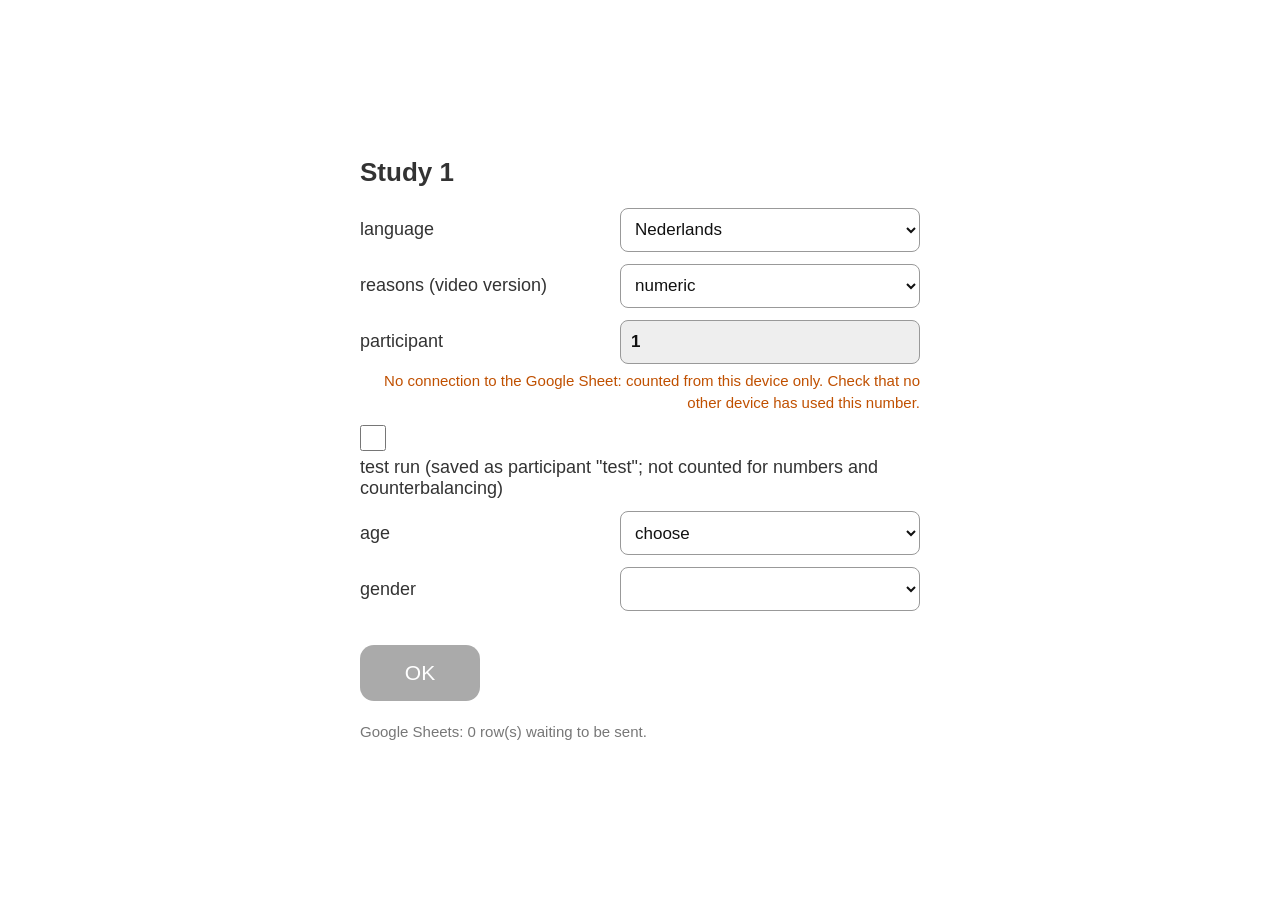
<file: docs/index.html>
<!doctype html>
<html lang="nl">
<head>
<meta charset="utf-8">
<meta name="viewport" content="width=device-width, initial-scale=1, maximum-scale=1, user-scalable=no, viewport-fit=cover">
<meta name="apple-mobile-web-app-capable" content="yes">
<meta name="mobile-web-app-capable" content="yes">
<meta name="apple-mobile-web-app-status-bar-style" content="black">
<meta name="robots" content="noindex, nofollow">
<title>Study 1</title>
<link rel="icon" href="data:,">
<link rel="stylesheet" href="style.css">
</head>
<body>
<!-- Study 1 - belief revision task, web version of Study1_PsychoPy/study1_task.py.
     Texts and settings: config.js (exported from the PsychoPy script);
     data storage and Google Sheets: data.js; the task itself: app.js. -->
<div id="viewport"><div id="stage"></div></div>
<script src="config.js"></script>
<script src="data.js"></script>
<script src="app.js"></script>
</body>
</html>
</file>
<file: docs/style.css>
/* The task is laid out on a 1366 x 1024 stage (iPad, landscape) that is
   scaled to fit the screen, as in the PsychoPy version (1 'height' unit =
   1024 px). */
html, body {
  margin: 0;
  height: 100%;
  background: #ffffff;
  overflow: hidden;
  font-family: Arial, Helvetica, sans-serif;
  -webkit-user-select: none;
  user-select: none;
  -webkit-touch-callout: none;
  -webkit-tap-highlight-color: transparent;
  touch-action: none;
}
#viewport {
  position: fixed;
  top: 0; right: 0; bottom: 0; left: 0;
  display: flex;
  align-items: center;
  justify-content: center;
  background: #ffffff;
}
#stage {
  position: relative;
  width: 1366px;
  height: 1024px;
  flex: none;
  background: #ffffff;
  overflow: hidden;
  transform-origin: center center;
}
#stage * { box-sizing: border-box; }

/* positioned elements: (left, top) is the anchor point */
.at { position: absolute; transform: translate(-50%, -50%); }
.at.top { transform: translate(-50%, 0); }
.at.right { transform: translate(-100%, -50%); }

.txt { white-space: pre-wrap; text-align: center; line-height: 1.2; color: #111111; }
.child-q { font-weight: bold; color: #111111; }
.exp { color: var(--exp, #a3a3a3); font-style: italic; }
.say { display: none; }
.help-on .say { display: block; }

.img { display: block; pointer-events: none; }
.rounded { border-radius: 12px; }

.btn {
  position: absolute;
  transform: translate(-50%, -50%);
  height: 56px;
  padding: 0 34px;
  border-radius: 14px;
  background: #111111;
  color: #ffffff;
  font-size: 21px;
  display: flex;
  align-items: center;
  justify-content: center;
  white-space: nowrap;
  cursor: pointer;
}
.btn.disabled { background: #aaaaaa !important; pointer-events: none; }

#help {
  position: absolute;
  width: 45px;
  height: 45px;
  border-radius: 50%;
  border: 2px solid #a3a3a3;
  color: #a3a3a3;
  background: #ffffff;
  font: bold 30px Arial, sans-serif;
  display: flex;
  align-items: center;
  justify-content: center;
  transform: translate(-50%, -50%);
  cursor: pointer;
  z-index: 50;
}
.help-on #help { background: #a3a3a3; color: #ffffff; }
#help::after { content: ''; position: absolute; top: -14px; right: -14px; bottom: -14px; left: -14px; } /* bigger tap area */
#back {  /* go back one screen (experimenter) */
  position: absolute;
  width: 45px;
  height: 45px;
  border-radius: 50%;
  border: 2px solid #a3a3a3;
  color: #a3a3a3;
  background: #ffffff;
  font: bold 28px Arial, sans-serif;
  display: flex;
  align-items: center;
  justify-content: center;
  transform: translate(-50%, -50%);
  cursor: pointer;
  z-index: 50;
}
#back::after { content: ''; position: absolute; top: -10px; right: -14px; bottom: -10px; left: -14px; }

svg.layer { position: absolute; left: 0; top: 0; width: 1366px; height: 1024px; pointer-events: none; overflow: visible; }

.hit { position: absolute; transform: translate(-50%, -50%); cursor: pointer; }

.shake { animation: shake 0.6s linear; }
@keyframes shake {  /* margin, so it combines with the centring transform */
  0%, 100% { margin-left: 0; }
  10%, 30%, 50%, 70%, 90% { margin-left: -15px; }
  20%, 40%, 60%, 80% { margin-left: 15px; }
}
.faded { opacity: 0.25; }

/* video */
.video-box { position: absolute; transform: translate(-50%, -50%); background: #111111;
             overflow: hidden; }
.video-box video, .video-box img { width: 100%; height: 100%; object-fit: contain; display: block; }
.play { position: absolute; left: 50%; top: 50%; width: 123px; height: 123px; border-radius: 50%;
        transform: translate(-50%, -50%); background: rgba(0, 0, 0, 0.55); pointer-events: none; }
.play::after { content: ''; position: absolute; left: 46px; top: 31px; border-style: solid;
               border-width: 31px 0 31px 53px; border-color: transparent transparent transparent #ffffff; }

/* start form (experimenter): shown at normal size on any screen (phones
   too), outside the scaled stage */
.form-page { position: fixed; top: 0; right: 0; bottom: 0; left: 0; overflow-y: auto;
             -webkit-overflow-scrolling: touch; background: #ffffff; z-index: 60;
             -webkit-user-select: auto; user-select: auto; -webkit-touch-callout: default;
             display: flex; justify-content: center; align-items: center;
             padding: max(16px, env(safe-area-inset-top, 0px))
                      max(16px, env(safe-area-inset-right, 0px))
                      max(16px, env(safe-area-inset-bottom, 0px))
                      max(16px, env(safe-area-inset-left, 0px));
             touch-action: auto; }
.form { width: min(560px, 100%); font-size: 18px; color: #333333; margin: auto; }
.form h1 { font-size: 26px; margin: 0 0 20px; }
.form label { display: flex; flex-wrap: wrap; align-items: center; justify-content: space-between;
              gap: 6px 16px; margin: 12px 0; }
.form select, .form input { font-size: 17px; /* 16 px or more: iPhones don't zoom in */
                            width: min(300px, 100%); min-height: 44px; padding: 6px 10px;
                            border: 1px solid #999999; border-radius: 8px; background: #ffffff;
                            color: #111111; -webkit-user-select: text; user-select: text;
                            touch-action: auto; }
.form *, .form-page { box-sizing: border-box; }
@media (max-width: 520px) {  /* narrow screens: label above its box */
  .form label { flex-direction: column; align-items: stretch; }
  .form select, .form input { width: 100%; }
}
.form .note { font-size: 15px; color: #777777; margin-top: 20px; line-height: 1.45; }
.form .note a { color: #555555; }
.form #f-participant { background: #eeeeee; font-weight: bold; }
.form #f-source { margin-top: -6px; text-align: right; }
.form #f-source.warn { color: #c05000; }
.form label.check { justify-content: flex-start; flex-direction: row; align-items: center; }
.form label.check input { width: 26px; min-height: 26px; height: 26px; margin: 0; }
.form .start { position: static; transform: none; margin-top: 22px; display: inline-flex;
               min-width: 120px; }

/* during the task, phones held upright are asked to turn sideways */
#rotate { display: none; }
@media (orientation: portrait) and (max-width: 700px) {
  .running #rotate { display: flex; position: fixed; top: 0; right: 0; bottom: 0; left: 0;
                     z-index: 70; background: #ffffff;
                     align-items: center; justify-content: center; text-align: center;
                     padding: 24px; font-size: 22px; color: #333333; line-height: 1.5; }
}
</file>
<file: Study1_Web/style.css>
/* The task is laid out on a 1366 x 1024 stage (iPad, landscape) that is
   scaled to fit the screen, as in the PsychoPy version (1 'height' unit =
   1024 px). */
html, body {
  margin: 0;
  height: 100%;
  background: #ffffff;
  overflow: hidden;
  font-family: Arial, Helvetica, sans-serif;
  -webkit-user-select: none;
  user-select: none;
  -webkit-touch-callout: none;
  -webkit-tap-highlight-color: transparent;
  touch-action: none;
}
#viewport {
  position: fixed;
  top: 0; right: 0; bottom: 0; left: 0;
  display: flex;
  align-items: center;
  justify-content: center;
  background: #ffffff;
}
#stage {
  position: relative;
  width: 1366px;
  height: 1024px;
  flex: none;
  background: #ffffff;
  overflow: hidden;
  transform-origin: center center;
}
#stage * { box-sizing: border-box; }

/* positioned elements: (left, top) is the anchor point */
.at { position: absolute; transform: translate(-50%, -50%); }
.at.top { transform: translate(-50%, 0); }
.at.right { transform: translate(-100%, -50%); }

.txt { white-space: pre-wrap; text-align: center; line-height: 1.2; color: #111111; }
.child-q { font-weight: bold; color: #111111; }
.exp { color: var(--exp, #a3a3a3); font-style: italic; }
.say { display: none; }
.help-on .say { display: block; }

.img { display: block; pointer-events: none; }
.rounded { border-radius: 12px; }

.btn {
  position: absolute;
  transform: translate(-50%, -50%);
  height: 56px;
  padding: 0 34px;
  border-radius: 14px;
  background: #111111;
  color: #ffffff;
  font-size: 21px;
  display: flex;
  align-items: center;
  justify-content: center;
  white-space: nowrap;
  cursor: pointer;
}
.btn.disabled { background: #aaaaaa !important; pointer-events: none; }

#help {
  position: absolute;
  width: 45px;
  height: 45px;
  border-radius: 50%;
  border: 2px solid #a3a3a3;
  color: #a3a3a3;
  background: #ffffff;
  font: bold 30px Arial, sans-serif;
  display: flex;
  align-items: center;
  justify-content: center;
  transform: translate(-50%, -50%);
  cursor: pointer;
  z-index: 50;
}
.help-on #help { background: #a3a3a3; color: #ffffff; }
#help::after { content: ''; position: absolute; top: -14px; right: -14px; bottom: -14px; left: -14px; } /* bigger tap area */
#back {  /* go back one screen (experimenter) */
  position: absolute;
  width: 45px;
  height: 45px;
  border-radius: 50%;
  border: 2px solid #a3a3a3;
  color: #a3a3a3;
  background: #ffffff;
  font: bold 28px Arial, sans-serif;
  display: flex;
  align-items: center;
  justify-content: center;
  transform: translate(-50%, -50%);
  cursor: pointer;
  z-index: 50;
}
#back::after { content: ''; position: absolute; top: -10px; right: -14px; bottom: -10px; left: -14px; }

svg.layer { position: absolute; left: 0; top: 0; width: 1366px; height: 1024px; pointer-events: none; overflow: visible; }

.hit { position: absolute; transform: translate(-50%, -50%); cursor: pointer; }

.shake { animation: shake 0.6s linear; }
@keyframes shake {  /* margin, so it combines with the centring transform */
  0%, 100% { margin-left: 0; }
  10%, 30%, 50%, 70%, 90% { margin-left: -15px; }
  20%, 40%, 60%, 80% { margin-left: 15px; }
}
.faded { opacity: 0.25; }

/* video */
.video-box { position: absolute; transform: translate(-50%, -50%); background: #111111;
             overflow: hidden; }
.video-box video, .video-box img { width: 100%; height: 100%; object-fit: contain; display: block; }
.play { position: absolute; left: 50%; top: 50%; width: 123px; height: 123px; border-radius: 50%;
        transform: translate(-50%, -50%); background: rgba(0, 0, 0, 0.55); pointer-events: none; }
.play::after { content: ''; position: absolute; left: 46px; top: 31px; border-style: solid;
               border-width: 31px 0 31px 53px; border-color: transparent transparent transparent #ffffff; }

/* start form (experimenter): shown at normal size on any screen (phones
   too), outside the scaled stage */
.form-page { position: fixed; top: 0; right: 0; bottom: 0; left: 0; overflow-y: auto;
             -webkit-overflow-scrolling: touch; background: #ffffff; z-index: 60;
             -webkit-user-select: auto; user-select: auto; -webkit-touch-callout: default;
             display: flex; justify-content: center; align-items: center;
             padding: max(16px, env(safe-area-inset-top, 0px))
                      max(16px, env(safe-area-inset-right, 0px))
                      max(16px, env(safe-area-inset-bottom, 0px))
                      max(16px, env(safe-area-inset-left, 0px));
             touch-action: auto; }
.form { width: min(560px, 100%); font-size: 18px; color: #333333; margin: auto; }
.form h1 { font-size: 26px; margin: 0 0 20px; }
.form label { display: flex; flex-wrap: wrap; align-items: center; justify-content: space-between;
              gap: 6px 16px; margin: 12px 0; }
.form select, .form input { font-size: 17px; /* 16 px or more: iPhones don't zoom in */
                            width: min(300px, 100%); min-height: 44px; padding: 6px 10px;
                            border: 1px solid #999999; border-radius: 8px; background: #ffffff;
                            color: #111111; -webkit-user-select: text; user-select: text;
                            touch-action: auto; }
.form *, .form-page { box-sizing: border-box; }
@media (max-width: 520px) {  /* narrow screens: label above its box */
  .form label { flex-direction: column; align-items: stretch; }
  .form select, .form input { width: 100%; }
}
.form .note { font-size: 15px; color: #777777; margin-top: 20px; line-height: 1.45; }
.form .note a { color: #555555; }
.form #f-participant { background: #eeeeee; font-weight: bold; }
.form #f-source { margin-top: -6px; text-align: right; }
.form #f-source.warn { color: #c05000; }
.form label.check { justify-content: flex-start; flex-direction: row; align-items: center; }
.form label.check input { width: 26px; min-height: 26px; height: 26px; margin: 0; }
.form .start { position: static; transform: none; margin-top: 22px; display: inline-flex;
               min-width: 120px; }

/* during the task, phones held upright are asked to turn sideways */
#rotate { display: none; }
@media (orientation: portrait) and (max-width: 700px) {
  .running #rotate { display: flex; position: fixed; top: 0; right: 0; bottom: 0; left: 0;
                     z-index: 70; background: #ffffff;
                     align-items: center; justify-content: center; text-align: center;
                     padding: 24px; font-size: 22px; color: #333333; line-height: 1.5; }
}
</file>
